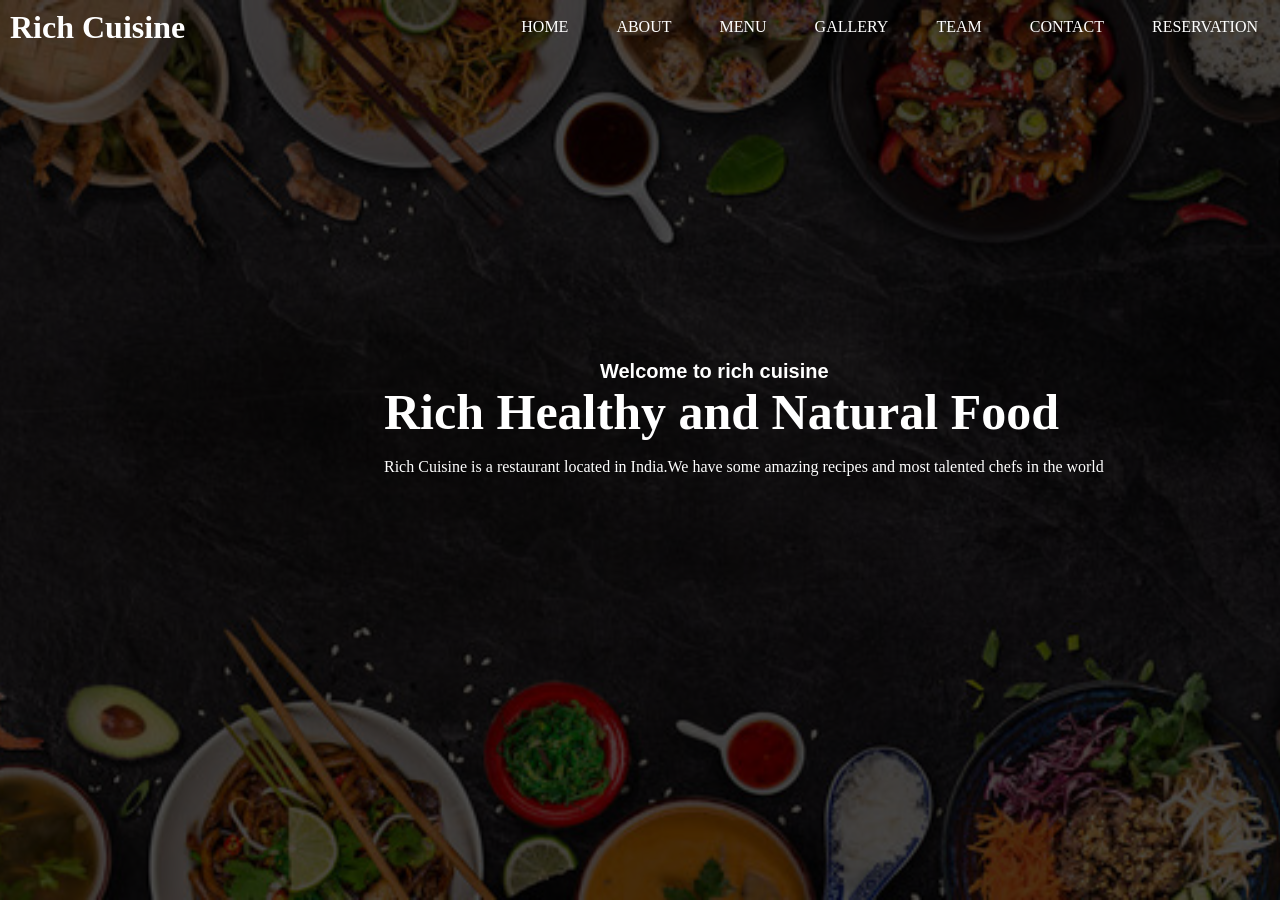
<file: website/index.html>
<!DOCTYPE html>
<html lang="en">
<head>
    <meta charset="UTF-8">
    <meta http-equiv="X-UA-Compatible" content="IE=edge">
    <meta name="viewport" content="width=device-width, initial-scale=1.0">
    <title>Indian Cuisine</title>
    <link rel="stylesheet" href="style.css">
</head>
<body>
    <div class="container">
        <h1>Rich Cuisine</h1>
        <div class ="navbar">
            <ul>
                <li><a href="#">HOME</a></li>  
                <li><a href="#">ABOUT</a></li>
                <li><a href="#">MENU</a></li>
                <li><a href="#">GALLERY</a></li>
                <li><a href="#">TEAM</a></li>
                <li><a href="#">CONTACT</a></li>
                <li><a class="reservation" href="#">RESERVATION</a></li>

            </ul>
        </div>
    </div>
    <div class="content">
        <h3>Welcome to rich cuisine</h3>
        <h1>Rich Healthy and Natural Food</h1>
        <p>Rich Cuisine is a restaurant located in India.We have some amazing recipes and most talented chefs in the world</p>
    </div>
</body>
</html>
</file>
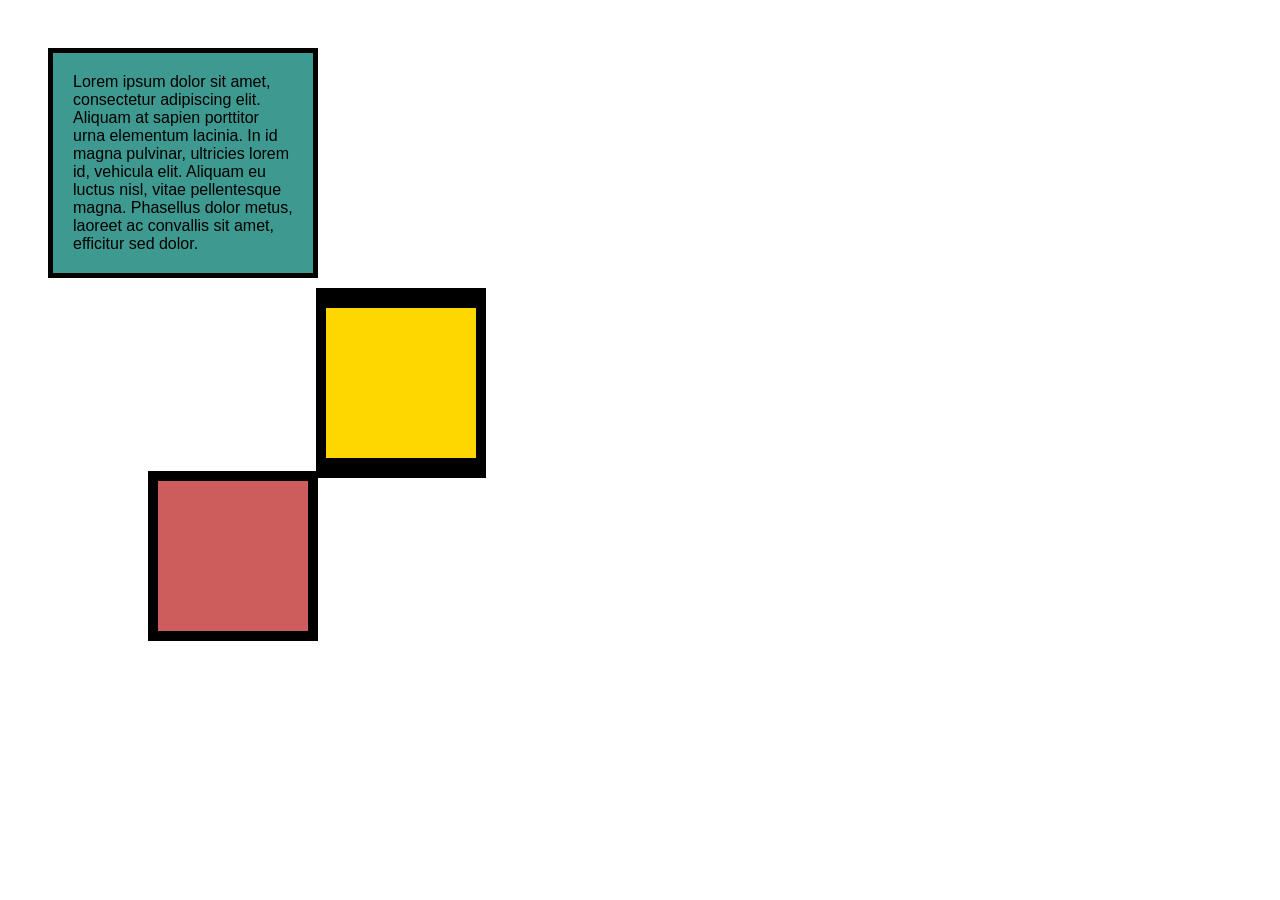
<file: new.html>
<!DOCTYPE html>
<html lang="en">
<head>
  <meta charset="UTF-8">
  <title>Box Layout</title>
  <style>
    body {
      background-color: white;
      font-family: sans-serif;
      padding: 40px;
    }

    .container {
      position: relative;
      width: 600px;
      height: 600px;
    }

    .text-box {
      background-color: #3e9990;
      color: black;
      padding: 20px;
      border: 5px solid black;
      width: 220px;
      position: absolute;
      top: 0;
      left: 0;
    }

    .yellow-box {
      background-color: gold;
      width: 150px;
      height: 150px;
      border-left: 10px solid black;
      border-right: 10px solid black;
      border-top: 20px solid black;
      border-bottom: 20px solid black; 
      position: absolute;
      top: 240px;
      left: 268px;
    }

    .red-box {
      background-color: indianred;
      width: 150px;
      height: 150px;
      border: 10px solid black;
      position: absolute;
      top: 423px;
      left: 100px;
    }
  </style>
</head>
<body>

  <div class="container">
    <div class="text-box">
      Lorem ipsum dolor sit amet, consectetur adipiscing elit. Aliquam at sapien porttitor urna elementum lacinia. In id magna pulvinar, ultricies lorem id, vehicula elit. Aliquam eu luctus nisl, vitae pellentesque magna. Phasellus dolor metus, laoreet ac convallis sit amet, efficitur sed dolor.
    </div>

    <div class="yellow-box"></div>
    <div class="red-box"></div>
  </div>

</body>
</html>
</file>
<file: website/style.css>
*{
    margin: 0;
    padding: 0;
}

body{
    background: rgba(0, 0, 0, 0.7) url('food.jpg') center center fixed;
    background-size:cover;
    background-blend-mode: darken;
    font-family: Cambria, Cochin, Georgia, Times, 'Times New Roman', serif;
}
.container{
    display:flex;
    align-items: center;
    justify-content: space-between;
}
.container h1{
    color: white;
    margin-left: 10px;
    cursor: pointer;
}
.navbar ul li{
    display: inline-block;
    padding: 18px;
    text-transform: uppercase;
}
.navbar ul li a{
    text-decoration: none;
    color:white;
    padding: 4px;
}
.navbar ul li a:hover{
    box-shadow:0 3px 50px orangered insert, 0 3px 50px orangered insert,
    0 3px 50px orangered insert, 0 3px 50px orangered insert;
}
.navbar.resevation{
    padding:8px;
    background-color: orangered;
}
.content{
    position:absolute;
    color: white;
    top:40%;
    left:30%;
}
.content h3{
    font-family: sans-serif;
    font-size: 20px;
    margin-left: 30%;
}
.content h1{
    font-size:50px;
}
.content p{
    text-align:centre;
    margin-top:17px;
}
.search{
    position:absolute;
    margin-top:25%;
    margin-left:42%;
}
.search input{
    outline:none;
    border:none;
    padding:12px 40px;
    size:1em;
    width:100%;
}
.submit{
    position:absolute;
    margin-top: 29%;
    margin-left: 49%;
}
.submit a{
    text-decoration: none;
    color: white;
    padding: 12px 25px;
    background-color: orangered;
}
</file>
